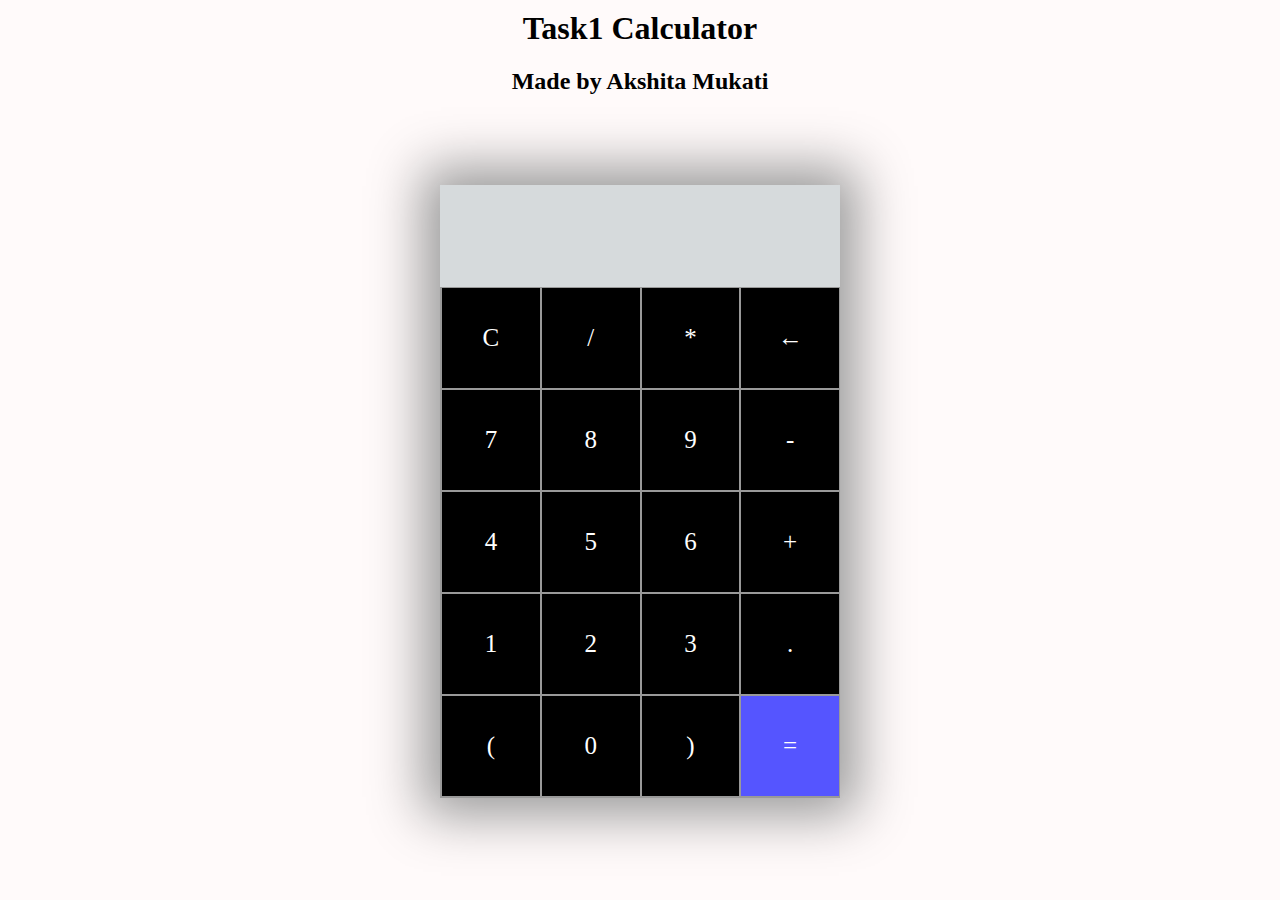
<file: Task1_Level1_Calculator/index.html>
<html lang="en">
<head>
    <meta charset="UTF-8">
    <meta name="viewport" content="width=device-width, initial-scale=1.0">
    <title>Calculator</title>
    <link rel="stylesheet" href="style.css">
</head>
<body>
    <section>
        <div class="text">
        <h1>Task1 Calculator</h1>
         <h2>Made by Akshita Mukati</h2>
    </div>
        <div class="container">
            <div id="display"></div>
            <div class="buttons">
                <div class="button">C</div>
                <div class="button">/</div>
                <div class="button">*</div>
                <div class="button">&larr;</div>
                <div class="button">7</div>
                <div class="button">8</div>
                <div class="button">9</div>
                <div class="button">-</div>
                <div class="button">4</div>
                <div class="button">5</div>
                <div class="button">6</div>
                <div class="button">+</div>
                <div class="button">1</div>
                <div class="button">2</div>
                <div class="button">3</div>
                <div class="button">.</div>
                <div class="button">(</div>
                <div class="button">0</div>
                <div class="button">)</div>
                <div id="equal" class="button">=</div>
            </div>
        </div>
    </section>
    <script src="index.js"></script>
</body>
</html>
</file>
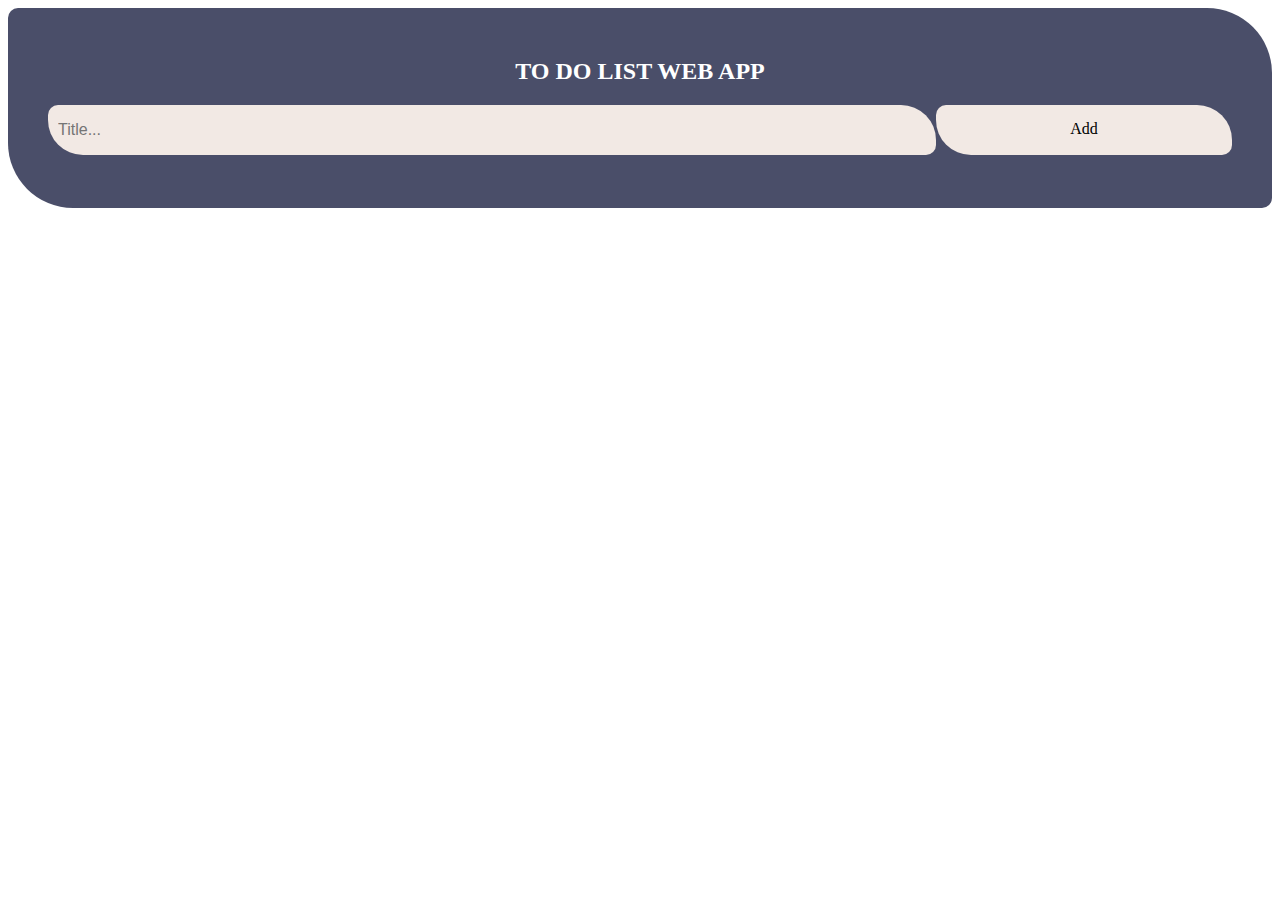
<file: Task3_Levl3_ToDoWebApp/index.html>
<!DOCTYPE html>
<html lang="en">


<head>
    <meta charset="utf-8">
    <meta name="viewport" content="width=device-width, initial-scale=1.0">
    <title>To Do Web App</title>
    <style>
       
        #myBtn {
            position: fixed;
            height: 40px;
            width: 40px;
            bottom: 20px;
            right: 30px;
            z-index: 99;
           
            background-size: cover;
            cursor: pointer;
            border-radius: 50%;
            border: 2px solid rgba(14, 46, 59, 1);
            transition-duration: 0.5s;
        }

        #myBtn:hover {
            height: 50px;
            width: 50px;
        }

        * {
            box-sizing: border-box;
        }

        :root {
            --color1: #1616dc;
            --color2: #4a4e69;
            --color3: #9a8c98;
            --color4: #c9ada7;
            --color5: #f2e9e4;

        }

        ul {
            margin: 0;
            padding: 0;
            margin-top: 20px;
            margin-left: 20px;
        }

        ul li {
            cursor: pointer;
            position: relative;
            padding: 12px 8px 12px 40px;
            background: var(--color5);
            font-size: 18px;
            transition: 0.2s;
            margin: 5px;
            border: 2px solid var(--color1);
            border-radius: 10px 35px 10px 35px;
            transition-duration: 0.5s;

            -webkit-user-select: none;
            -moz-user-select: none;
            -ms-user-select: none;
            user-select: none;
        }

        ul li:nth-child(odd) {
            background: var(--color4);
        }

        ul li:hover {
            background: var(--color1);
            color: white;
        }

        ul li.checked {
            background: var(--color2);
            color: white;
            text-decoration: line-through;
        }

        ul li.checked::before {
            content: '';
            position: absolute;
            border-color: white;
            border-style: solid;
            border-width: 0 2px 2px 0;
            top: 10px;
            left: 16px;
            transform: rotate(45deg);
            height: 15px;
            width: 7px;
        }

        .close {
            position: absolute;
            right: 2px;
            top: 2px;
            bottom: 2px;
            padding: 12px 16px 12px 16px;
            border-radius: 10px 35px 10px 10px;
            font-family: Arial, Helvetica, sans-serif;
            font-size: large;
            transition-duration: 0.5s;
        }

        .close:hover {
            background-color: var(--color4);
            color: white;
            font-size: larger;
            font-weight: bold;
        }

        .header {
            background-color: var(--color2);
            padding: 30px 40px;
            color: white;
            text-align: center;
            border-radius: 10px 65px 10px 65px;
            height: 200px;
        }

        .header:after {
            content: "";
            display: table;
            clear: both;
        }

        .data-validation {
            padding-top: 30px;
            font-weight: bold;
        }

        input {
            margin: 0;
            border: none;
            border-radius: 10px 35px 10px 35px;
            height: 50px;
            width: 75%;
            padding: 10px;
            float: left;
            font-size: 16px;
            background-color: var(--color5);
        }

        input:focus {
            background-color: var(--color1);
            color: white;
        }

        .addBtn {
            height: 50px;
            border-radius: 10px 35px 10px 35px;
            padding: 15px;
            width: 25%;
            background: var(--color5);
            color: black;
            float: left;
            text-align: center;
            font-size: 16px;
            cursor: pointer;
            transition: 0.3s;
        }

        .addBtn:hover {
            background-color: var(--color1);
            color: white;
        }
    </style>
</head>

<body>
    <div id="myDIV" class="header">
        <h2>TO DO LIST WEB APP</h2>
        <input type="text" id="myInput" placeholder="Title..." maxlength="25">
        <span onclick="newElement()" class="addBtn">Add</span>
        <br>
        
    </div>

    <ul id="myUL">
    </ul>

   

    <script>
        var myNodelist = document.getElementsByTagName("LI");
        var i;
        for (i = 0; i < myNodelist.length; i++) {
            var span = document.createElement("SPAN");
            var txt = document.createTextNode("X");
            span.className = "close";
            span.appendChild(txt);
            myNodelist[i].appendChild(span);
        }
        var list = document.querySelector('ul');
        list.addEventListener('click', function (ev) {
            if (ev.target.tagName === 'LI') {
                ev.target.classList.toggle('checked');
                document.getElementById("numloc").innerHTML = "Task completed.";
                document.getElementById("numloc").style.color = "#2192FF";
            }
        }, false);
        function newElement() {
            var li = document.createElement("li");
            var inputValue = document.getElementById("myInput").value;
            var t = document.createTextNode(inputValue);
            li.appendChild(t);
            if (inputValue === '') {
                document.getElementById("numloc").innerHTML = "Enter Somthing to add.";
                document.getElementById("numloc").style.color = "red";
            } else {
                document.getElementById("myUL").appendChild(li);
                document.getElementById("numloc").innerHTML = "Task added.";
                document.getElementById("numloc").style.color = "#38E54D";
            }

            document.getElementById("myInput").value = "";

            var span = document.createElement("SPAN");
            var txt = document.createTextNode("X");
            span.className = "close";
            span.appendChild(txt);
            li.appendChild(span);

            for (i = 0; i < close.length; i++) {
                close[i].onclick = function () {
                    var div = this.parentElement;
                    div.style.display = "none";
                }
            }
        }
        var close = document.getElementsByClassName("close");
        var i;
        for (i = 0; i < close.length; i++) {
            close[i].onclick = function () {
                var div = this.parentElement;
                div.style.display = "none";
            }
        }
    </script>

</body>

</html>
</file>
<file: Task1_Level1_Calculator/style.css>
body{
    background-color:snow;
}
.text{
    text-align:center;
    margin-top:10px;
}
.container {
    max-width: 400px;
    margin: 10vh auto 0 auto;
    box-shadow: 0px 0px 50px 17px rgba(153,153,153,1);
}

#display {
    text-align: right;
    height: 70px;
    line-height: 70px;
    padding: 16px 8px;
    font-size: 25px;
    background-color:rgb(214, 218, 220);
}

.buttons {
    display: grid;
    border-bottom: 1px solid #999;
    border-left: 1px solid#999;
    grid-template-columns: 1fr 1fr 1fr 1fr;
}

.buttons > div {
    border-top: 1px solid #999;
    border-right: 1px solid#999;
}

.button {
    border: 0.5px solid #999;
    line-height: 100px;
    text-align: center;
    font-size: 25px;
    cursor: pointer;
    background-color:black;
    color:white;
}

#equal {
    background-color: rgb(85, 85, 255);
    color: white;
}
#equal:hover {
    background-color:blue;
    color: white;
}

.button:hover {
    background-color:dimgray;
    color: white;
    transition: 0.5s ease-in-out;
}
</file>
